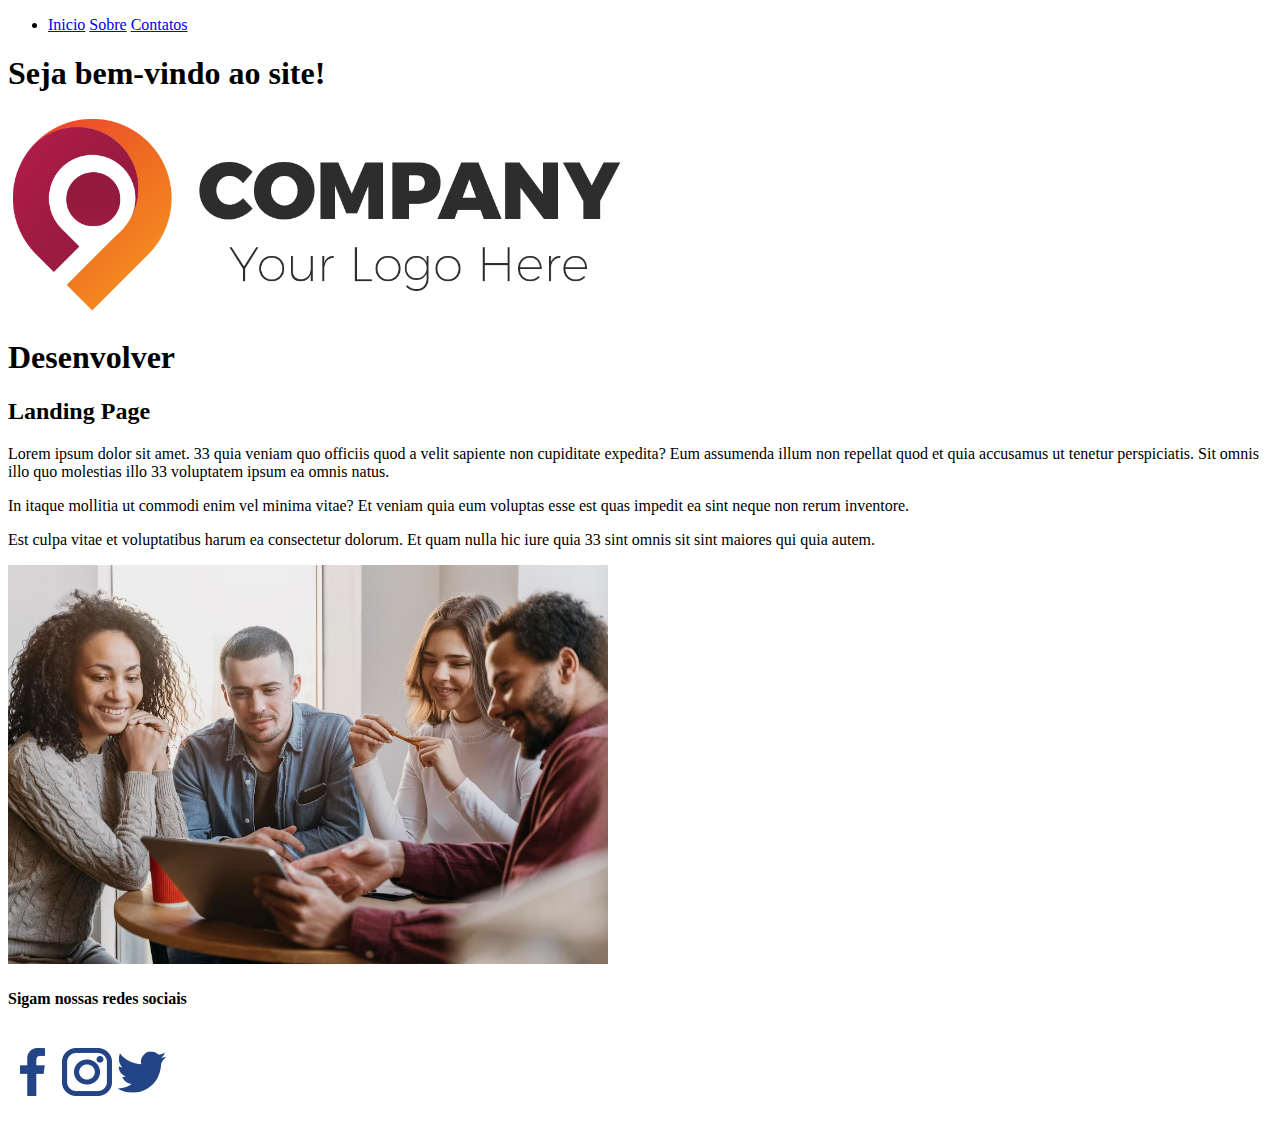
<file: index.html>
<!DOCTYPE html>
<html lang="pt-br">
  <head>
    <meta charset="UTF-8" />
    <meta name="viewport" content="width=device-width, initial-scale=1.0" />
    <title>Landing Page</title>
  </head>
  <body>
    <header>
      <section>
        <nav>
          <ul>
            <li>
              <a href="index.html">Inicio</a>
              <a href="about.html">Sobre</a>
              <a href="contatos.html">Contatos</a>
            </li>
          </ul>
        </nav>
      </section>
      <h1>Seja bem-vindo ao site!</h1>
      <img src="./images/logo.png" height="200px" />
    </header>

    <main>
      <section>
        <article>
          <h1>Desenvolver</h1>
          <h2>Landing Page</h2>
          <p>
            Lorem ipsum dolor sit amet. 33 quia veniam quo officiis quod a velit
            sapiente non cupiditate expedita? Eum assumenda illum non repellat
            quod et quia accusamus ut tenetur perspiciatis. Sit omnis illo quo
            molestias illo 33 voluptatem ipsum ea omnis natus.
          </p>
          <p>
            In itaque mollitia ut commodi enim vel minima vitae? Et veniam quia
            eum voluptas esse est quas impedit ea sint neque non rerum
            inventore.
          </p>
          <p>
            Est culpa vitae et voluptatibus harum ea consectetur dolorum. Et
            quam nulla hic iure quia 33 sint omnis sit sint maiores qui quia
            autem.
          </p>
        </article>

        <figcaption>
          <img src="./images/peoples.avif" width="600px" alt="" />
        </figcaption>
      </section>
    </main>

    <footer>
      <section>
        <article>
          <h4>Sigam nossas redes sociais</h4>
          <br />

          <figcaption>
            <img src="./images/logo-facebook.png" alt="Facebook" />
            <img src="./images/logo-insta.png" alt="Instagram" />
            <img src="./images/logo-twitter.png" alt="Twitter" />
          </figcaption>
          <br /><br />
        </article>
      </section>
    </footer>
  </body>
</html>
</file>
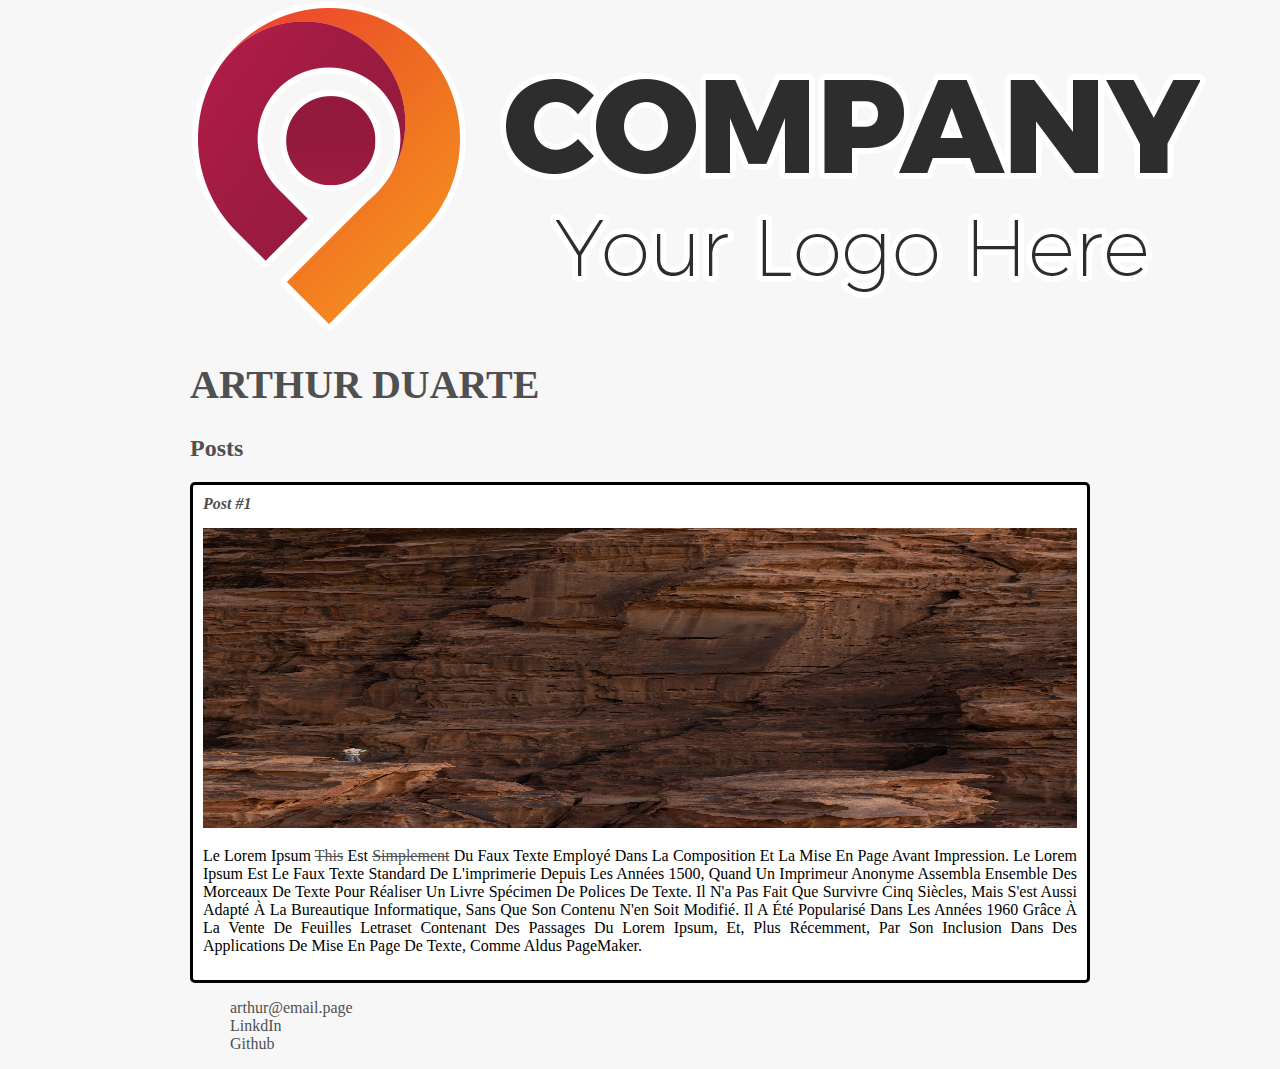
<file: Curso HTML 5/index.html>
<!DOCTYPE html>
<html lang="pt-br">
  <head>
    <meta charset="UTF-8" />
    <meta name="viewport" content="width=device-width, initial-scale=1.0" />
    <title>Arthur Duarte</title>
    <link rel="stylesheet" href="./CSS/style.css" />
  </head>
  <body>
    <header>
      <img
        src="../images/logo.png"
        alt="Aguia voando em um fundo branco"
        class="photos"
      />
      <h1 id="title">Arthur Duarte</h1>
    </header>

    <section>
      <header>
        <h2 class="subtitle">Posts</h2>
      </header>

      <article class="post">
        <header>
          <h3 class="post_title">Post #1</h3>
          <img src="../images/neom.jpg" alt="" class="post_image" />
        </header>

        <p class="post_content">
          Le Lorem Ipsum
          <a href="https://www.youtube.com/watch?v=06Fo707VU5o" target="_blank"
            >this</a
          >
          est <a href="mailto:arthur@email.com">simplement</a> du faux texte
          employé dans la composition et la mise en page avant impression. Le
          Lorem Ipsum est le faux texte standard de l'imprimerie depuis les
          années 1500, quand un imprimeur anonyme assembla ensemble des morceaux
          de texte pour réaliser un livre spécimen de polices de texte. Il n'a
          pas fait que survivre cinq siècles, mais s'est aussi adapté à la
          bureautique informatique, sans que son contenu n'en soit modifié. Il a
          été popularisé dans les années 1960 grâce à la vente de feuilles
          Letraset contenant des passages du Lorem Ipsum, et, plus récemment,
          par son inclusion dans des applications de mise en page de texte,
          comme Aldus PageMaker.
        </p>
      </article>
    </section>

    <footer>
      <ul class="contacts_list">
        <li>
          <a href="mailto:arthur@email.page">arthur@email.page</a>
        </li>
        <li>
          <a
            href="https://www.linkedin.com/in/arthur-duarte-92931b201/"
            target="_blank"
            >LinkdIn</a
          >
        </li>
        <li>
          <a href="https://github.com/duarte-arthur21" target="_blank"
            >Github</a
          >
        </li>
      </ul>
    </footer>
  </body>
</html>
</file>
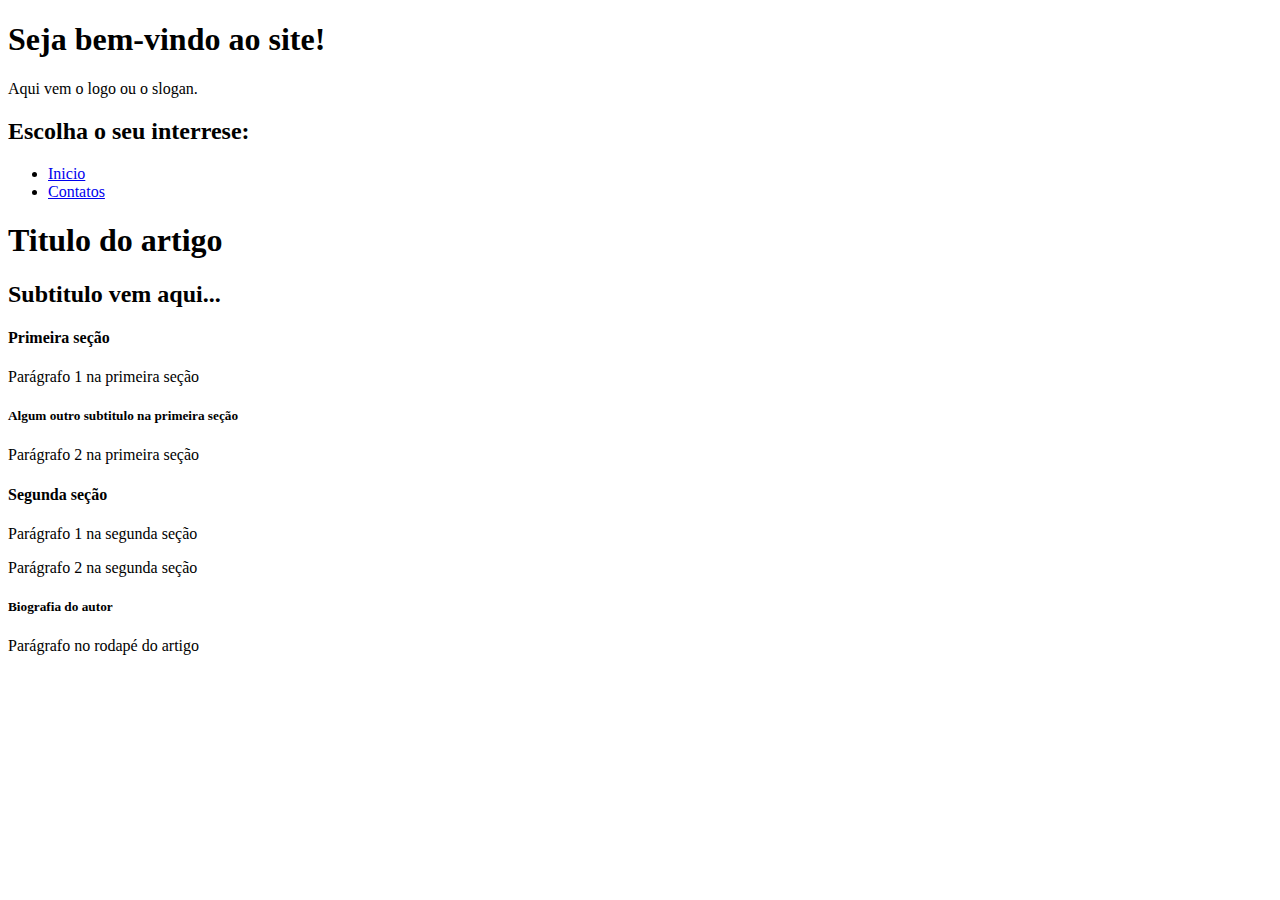
<file: about.html>
<!DOCTYPE html>
<html lang="pt-br">
  <head>
    <meta charset="UTF-8" />
    <meta name="viewport" content="width=device-width, initial-scale=1.0" />
    <title>Meu Site</title>
  </head>
  <body>
    <header>
        </nav>
      </section>
      <h1>Seja bem-vindo ao site!</h1>
      <p>Aqui vem o logo ou o slogan.</p>
    </header>

    <nav>
      <header>
        <h2>Escolha o seu interrese:</h2>
      </header>
      <ul>
        <li><a href="=index.html">Inicio</a></li>
        <li><a href="contatos.html">Contatos</a></li>
      </ul>
    </nav>

    <article>
      <header>
        <h1>Titulo do artigo</h1>
        <h2>Subtitulo vem aqui...</h2>
      </header>

      <section>
        <h4>Primeira seção</h4>
        <p>Parágrafo 1 na primeira seção</p>

        <h5>Algum outro subtitulo na primeira seção</h5>
        <p>Parágrafo 2 na primeira seção</p>
      </section>

      <section>
        <h4>Segunda seção</h4>
        <p>Parágrafo 1 na segunda seção</p>
        <p>Parágrafo 2 na segunda seção</p>
      </section>
    </article>

    <footer>
      <h5>Biografia do autor</h5>
      <p>Parágrafo no rodapé do artigo</p>
    </footer>
  </body>
</html>
</file>
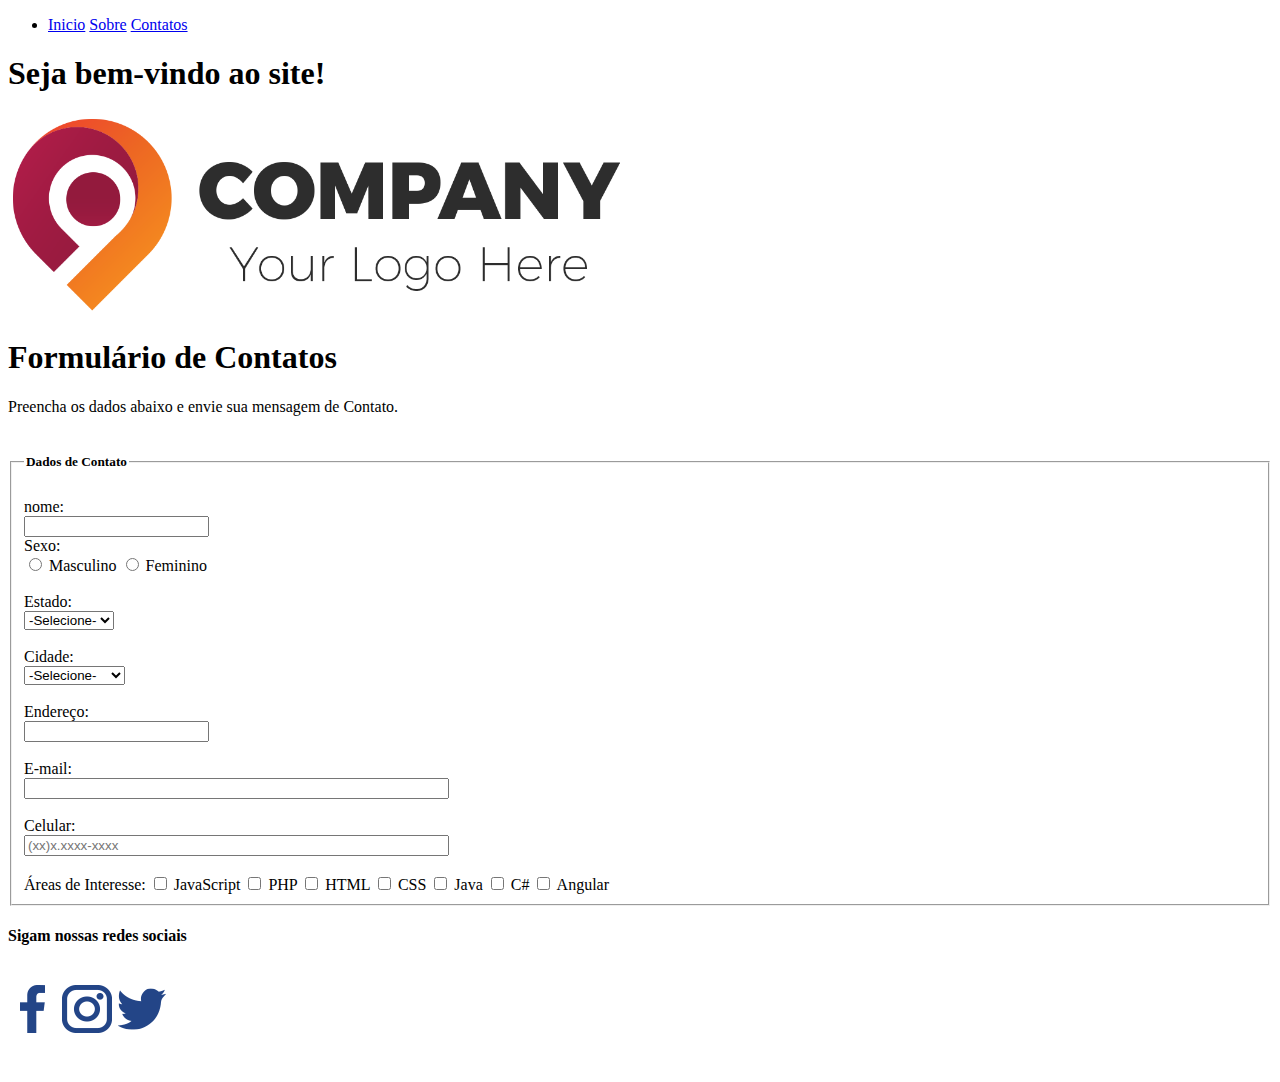
<file: contatos.html>
<!DOCTYPE html>
<html lang="pt-br">
  <head>
    <meta charset="UTF-8" />
    <meta name="viewport" content="width=device-width, initial-scale=1.0" />
    <title>Landing Page</title>
  </head>

  <body>
    <header>
      <section>
        <nav>
          <ul>
            <li>
              <a href="index.html">Inicio</a>
              <a href="about.html">Sobre</a>
              <a href="contatos.html">Contatos</a>
            </li>
          </ul>
        </nav>
      </section>
      <h1>Seja bem-vindo ao site!</h1>
      <img src="./images/logo.png" height="200px" />
    </header>

    <main>
      <section>
        <article>
          <h1>Formulário de Contatos</h1>
          <p>Preencha os dados abaixo e envie sua mensagem de Contato.</p>

          <fieldset>
            <legend>
              <h5>Dados de Contato</h5>
            </legend>

            <form id="frmInscricao" action="" method="post">
              <label>nome:</label><br />
              <input
                type="text"
                required="required"
                maxlength="100%"
                id=""
              /><br />

              <label>Sexo:</label><br />
              <input
                type="radio"
                name="rdoSexo"
                value="M"
                required="required"
              />
              <label>Masculino</label>

              <input
                type="radio"
                name="rdoSexo"
                value="F"
                required="required"
              />
              <label>Feminino</label>
              <br /><br />

              <label> Estado:</label><br />
              <select required="required" id="cbxEstado">
                <option value="">-Selecione-</option>
                <option value="1">SC</option>
                <option value="2">MG</option>
                <option value="3">PE</option>
              </select>
              <br />
              <br />

              <label> Cidade:</label><br />
              <select required="required" id="cbxCidade">
                <option value="">-Selecione-</option>
                <option value="1">Salgueiro</option>
                <option value="2">Petrolina</option>
                <option value="3">Minas Gerais</option>
              </select>
              <br />
              <br />

              <label>Endereço:</label> <br />
              <input
                type="text"
                required="required"
                maxlength="100%"
              /><br /><br />

              <label> E-mail:</label><br />
              <input
                type="email"
                required="required"
                size="50"
                id="txtEmail"
              /><br /><br />

              <label> Celular:</label><br />
              <input
                type="text"
                placeholder="(xx)x.xxxx-xxxx"
                required="required"
                size="50"
                id="txtCelular"
              /><br /><br />

              <label>Áreas de Interesse:</label>
              <input
                type="checkbox"
                value="JavaScript"
                name="chkAreasinteresse"
              />
              <label>JavaScript</label>
              <input type="checkbox" value="PHP" name="chkAreasinteresse" />
              <label>PHP</label>
              <input type="checkbox" value="HTML" name="chkAreasinteresse" />
              <label>HTML</label>
              <input type="checkbox" value="CSS" name="chkAreasinteresse" />
              <label>CSS</label>
              <input type="checkbox" value="Java" name="chkAreasinteresse" />
              <label>Java</label>
              <input type="checkbox" value="C#" name="chkAreasinteresse" />
              <label>C#</label>
              <input type="checkbox" value="Angular" name="chkAreasinteresse" />
              <label>Angular</label>
            </form>
          </fieldset>
        </article>
      </section>
    </main>

    <footer>
      <section>
        <article>
          <h4>Sigam nossas redes sociais</h4>
          <br />

          <figcaption>
            <img src="./images/logo-facebook.png" alt="Facebook" />
            <img src="./images/logo-insta.png" alt="Instagram" />
            <img src="./images/logo-twitter.png" alt="Twitter" />
          </figcaption>
          <br /><br />
        </article>
      </section>
    </footer>
  </body>
</html>
</file>
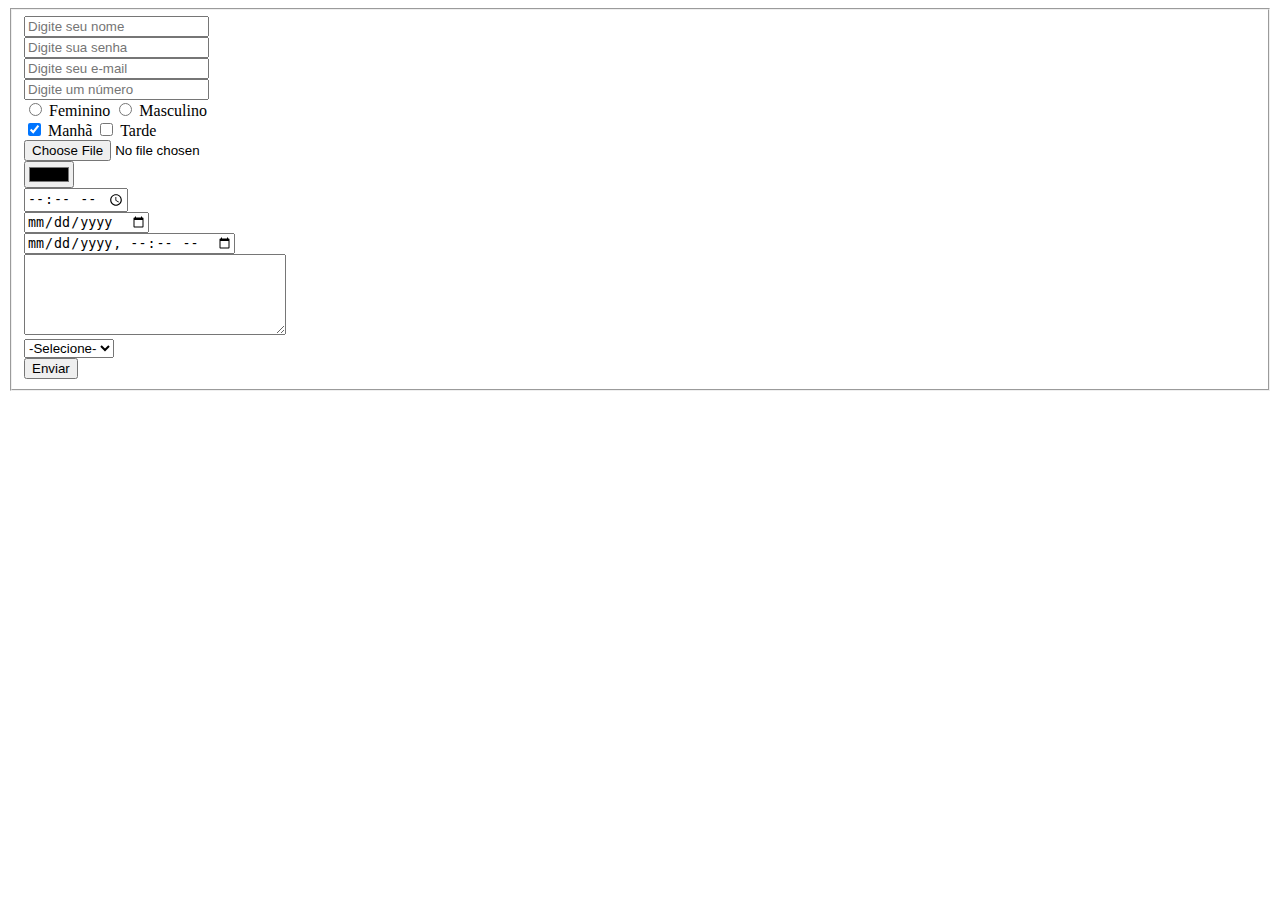
<file: Form.html>
<!DOCTYPE html>
<html lang="en">
  <head>
    <meta charset="UTF-8" />
    <meta name="viewport" content="width=device-width, initial-scale=1.0" />
    <title>Document</title>
  </head>
  <body>
    <form>
      <fieldset>
        <input type="text" placeholder="Digite seu nome" /><br />
        <input type="password" placeholder="Digite sua senha" /><br />
        <input type="email" placeholder="Digite seu e-mail" /><br />
        <input type="number" placeholder="Digite um número" /><br />
        <input type="radio" id="rdoF" name="rdoSexo" value="F" />
        <label for="rdoF">Feminino</label>
        <input type="radio" id="rdoM" name="rdoSexo" value="M" />
        <label for="rdoM">Masculino</label><br />
        <input type="checkbox" id="chkManha" name="chkManha" checked />
        <label for="scales">Manhã</label>
        <input type="checkbox" id="chkTarde" name="chkTarde" />
        <label for="chkTarde">Tarde</label><br />
        <input type="file" /><br />
        <input type="color" /><br />
        <input type="time" /><br />
        <input type="date" /><br />
        <input type="datetime-local" /><br />
        <textarea cols="30" rows="5"></textarea><br />
        <select>
          <option value="">-Selecione-</option>
          <option value="HTML">HTML</option>
          <option value="CSS">CSS</option>
          <option value="JavaScript">JavaScript</option></select
        ><br />
        <input type="submit" value="Enviar" />
      </fieldset>
    </form>
  </body>
</html>
</file>
<file: Curso HTML 5/CSS/style.css>
body {
  background: #f7f7f7;
  font-family: "verdana";
  max-width: 900px;
  margin: auto;
}

a {
  text-decoration: line-through;
  color: #505050;
}
.photo {
  border: 1px solid #505050;
  border-radius: 50px;
}

#title {
  font-size: 40px;
  text-transform: uppercase;
}

#title,
.subtitle,
.post_title {
  color: #505050;
}

.post_title {
  font-size: 16px;
  font-style: italic;
  margin: 0;
  margin-bottom: 15px;
}

.post {
  background: #fff;
  padding: 10px;
  border: 3px solid #000;
  margin-bottom: 15px;
  border-radius: 5px;
}

.post_content {
  margin: 0;
  margin-bottom: 15px;
  text-transform: capitalize;
  text-align: justify;
}

.post_image {
  margin-bottom: 15px;
  width: 100%;
  height: 300px;
}

.contacts_list {
  list-style-type: none;
  padding-left: 15;
}

.contacts_list li a {
  text-decoration: none;
}
</file>
